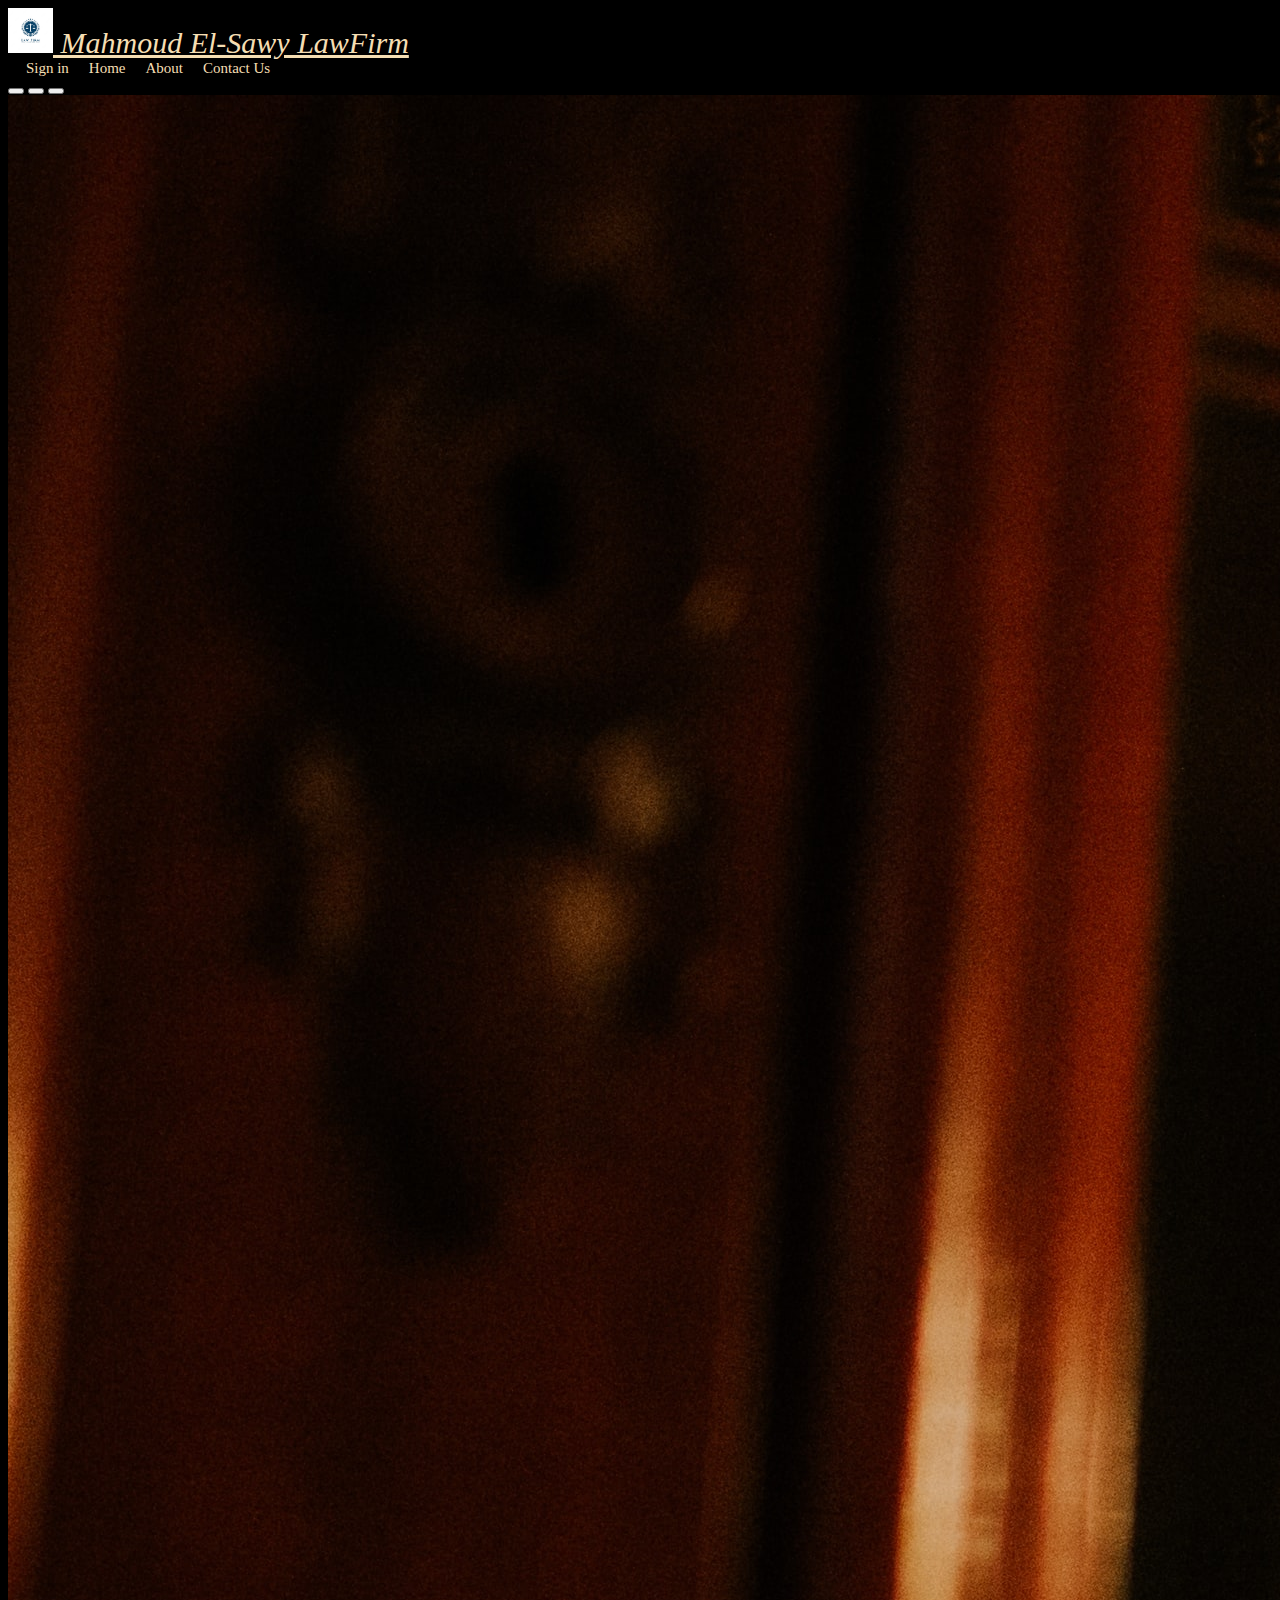
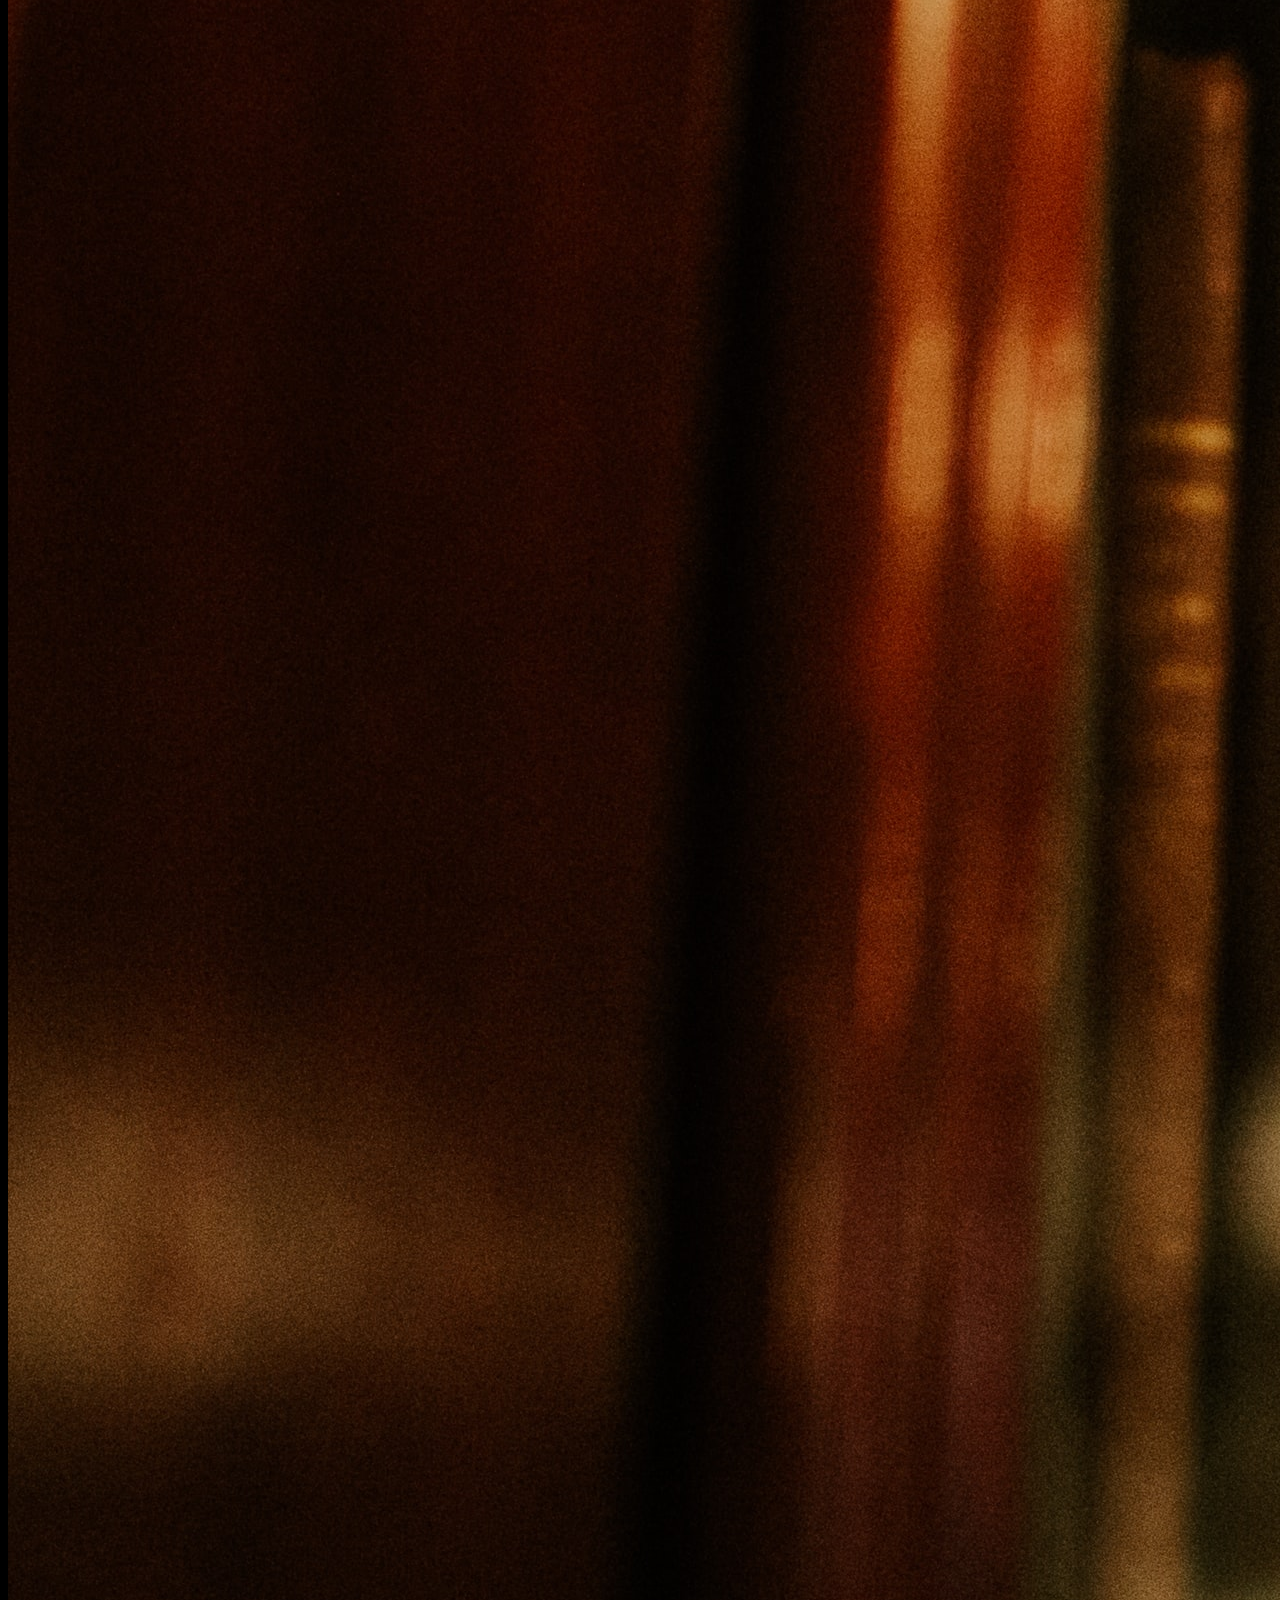
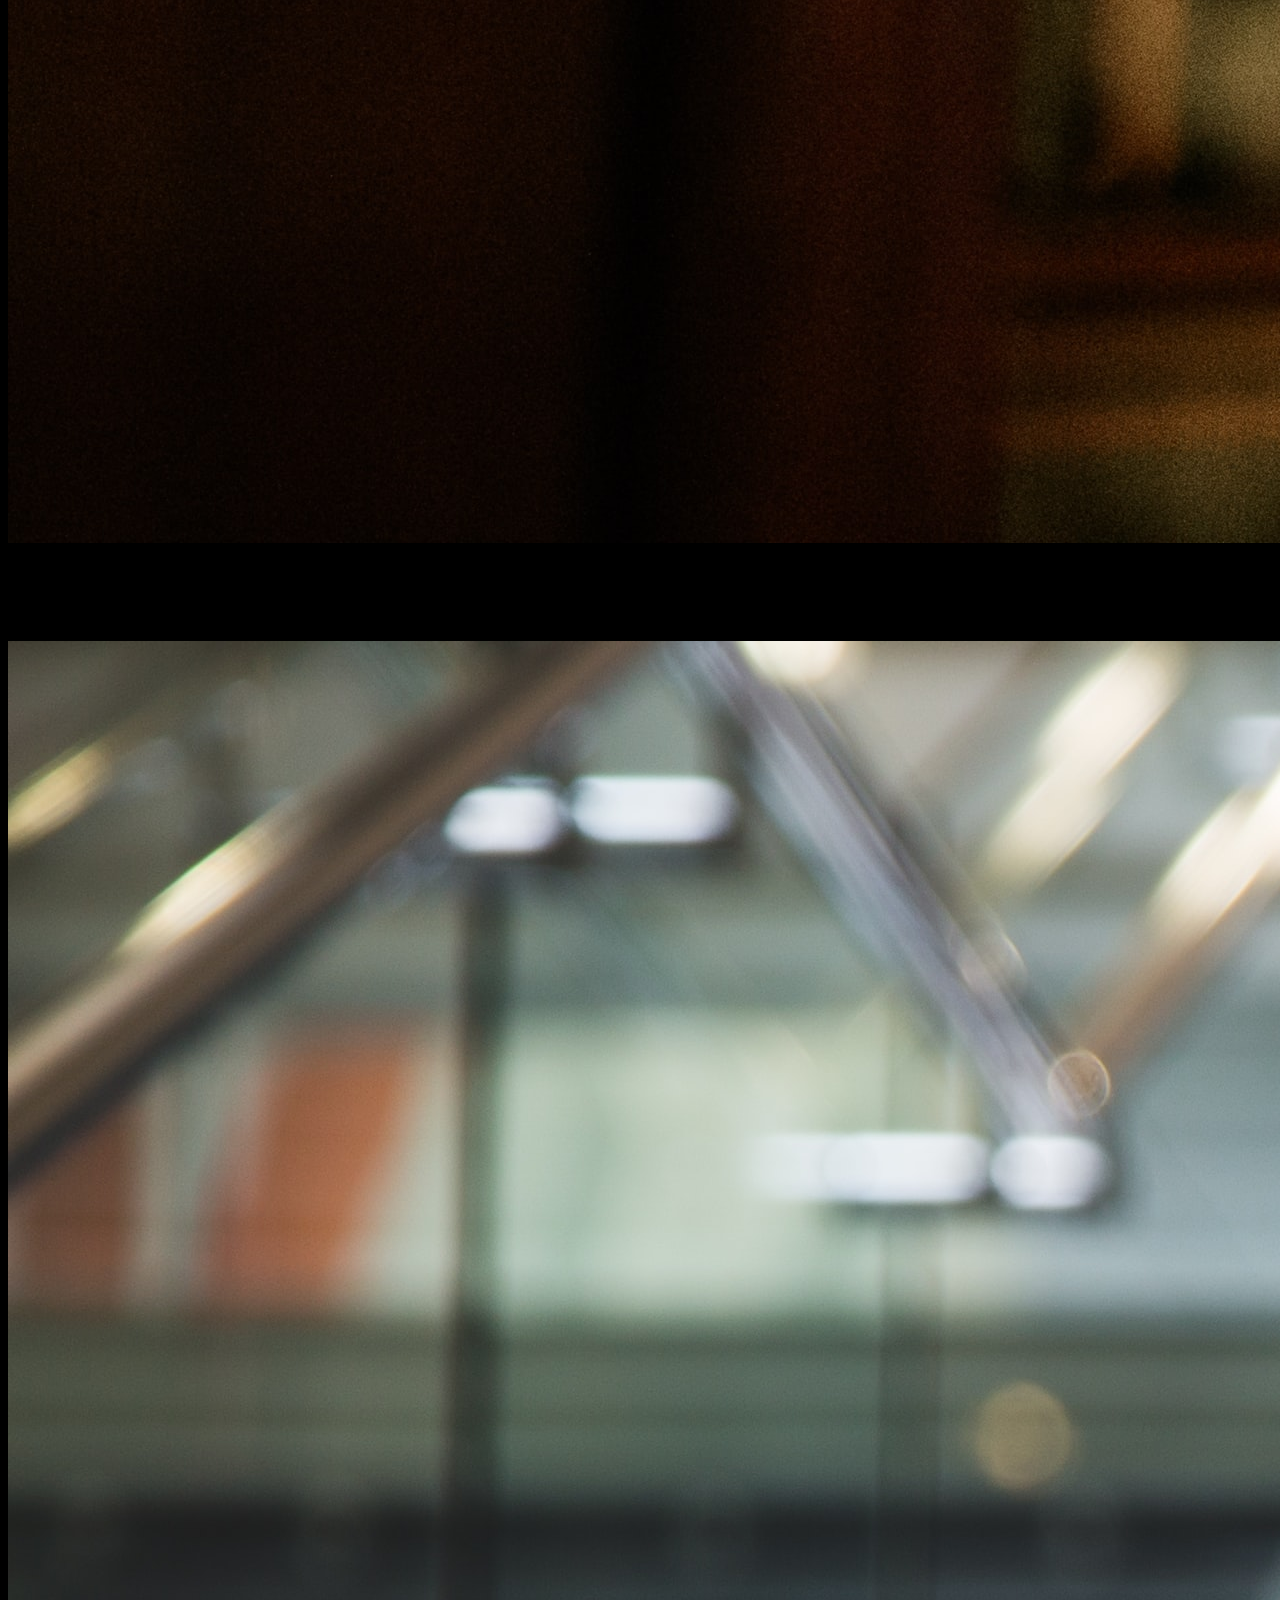
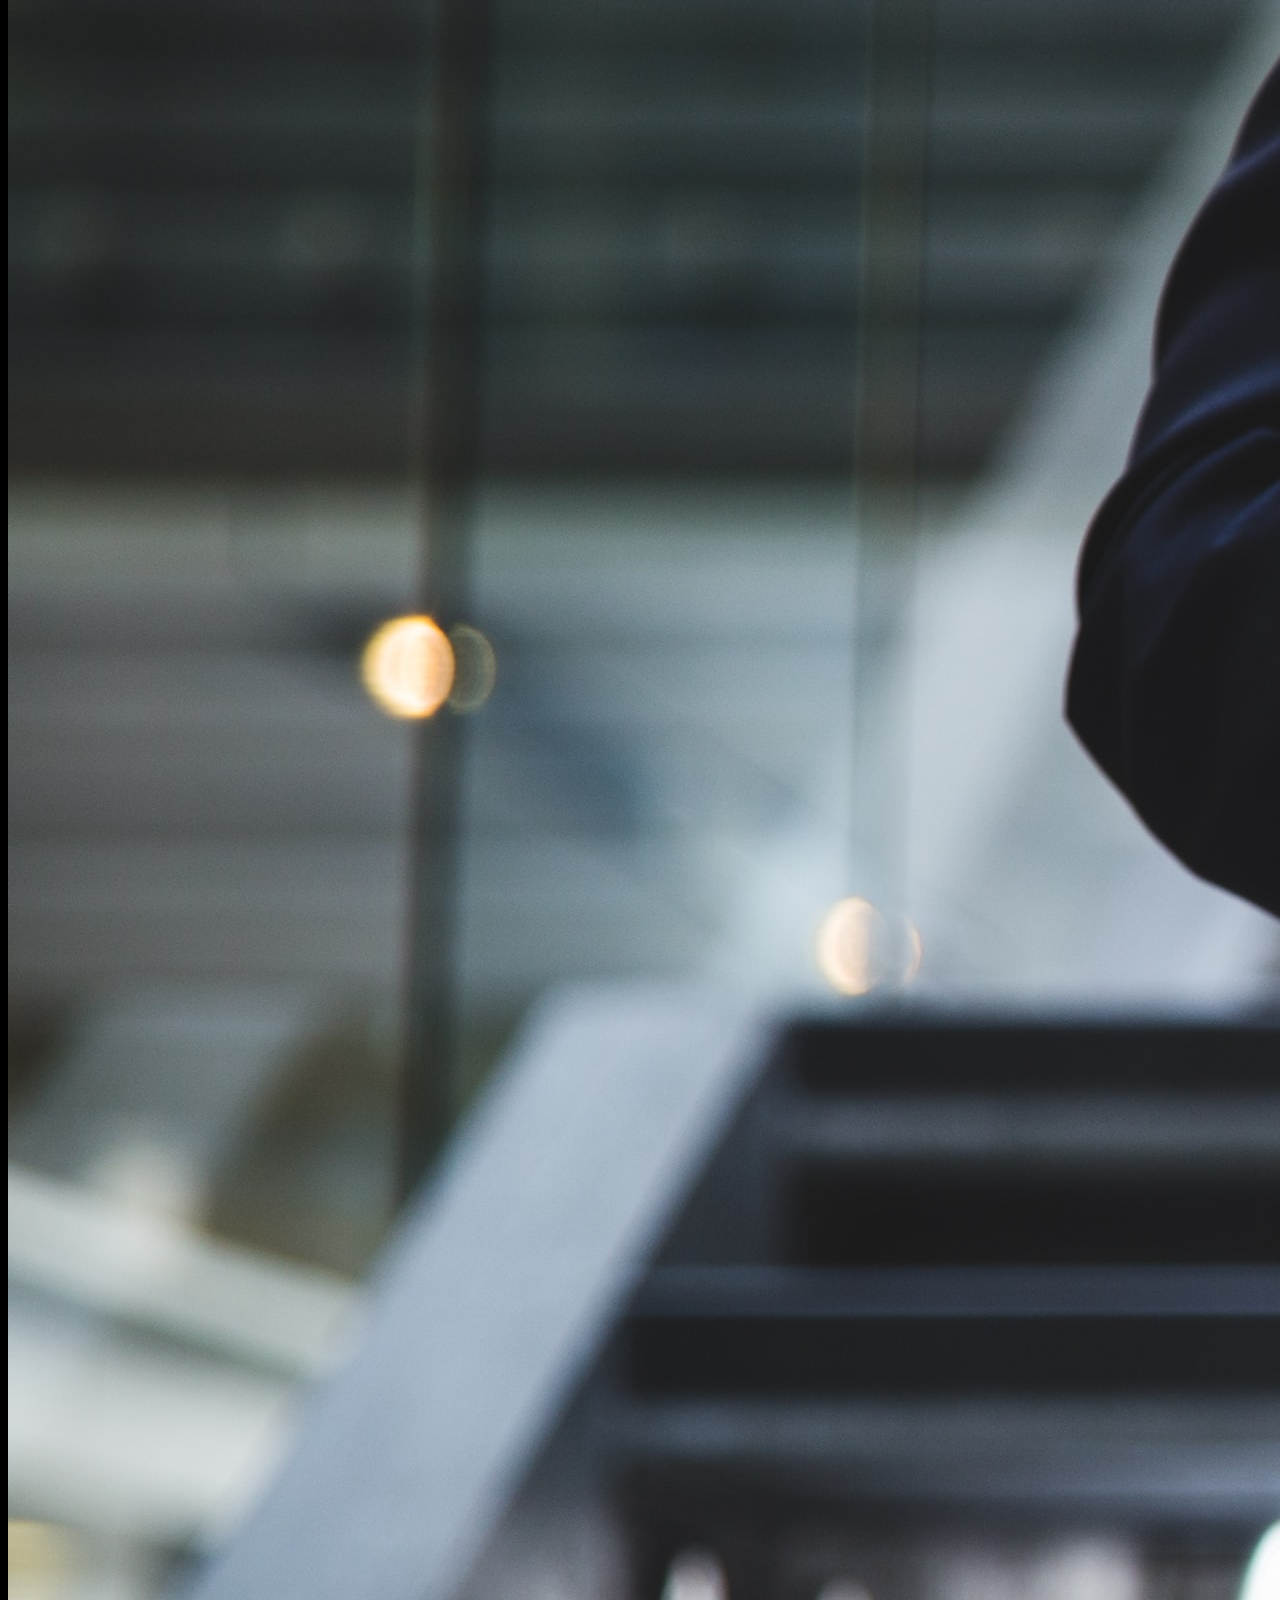
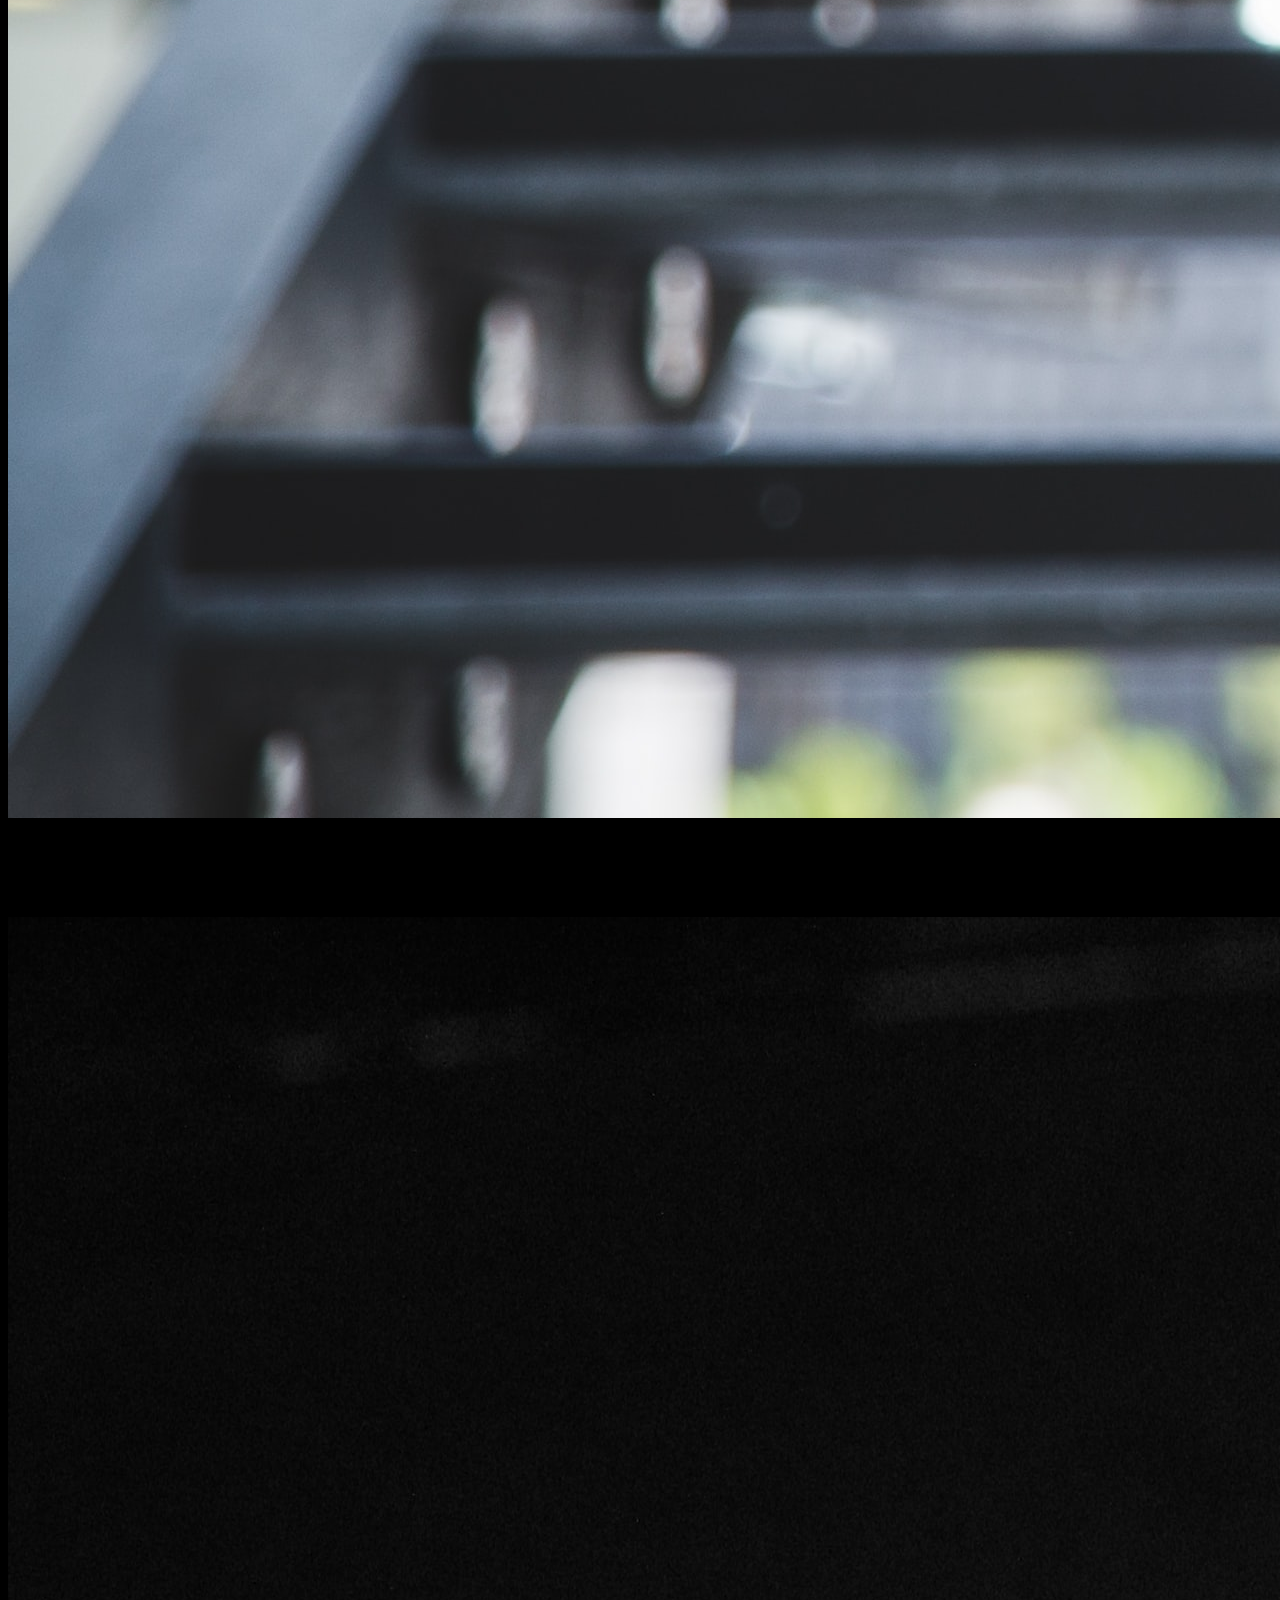
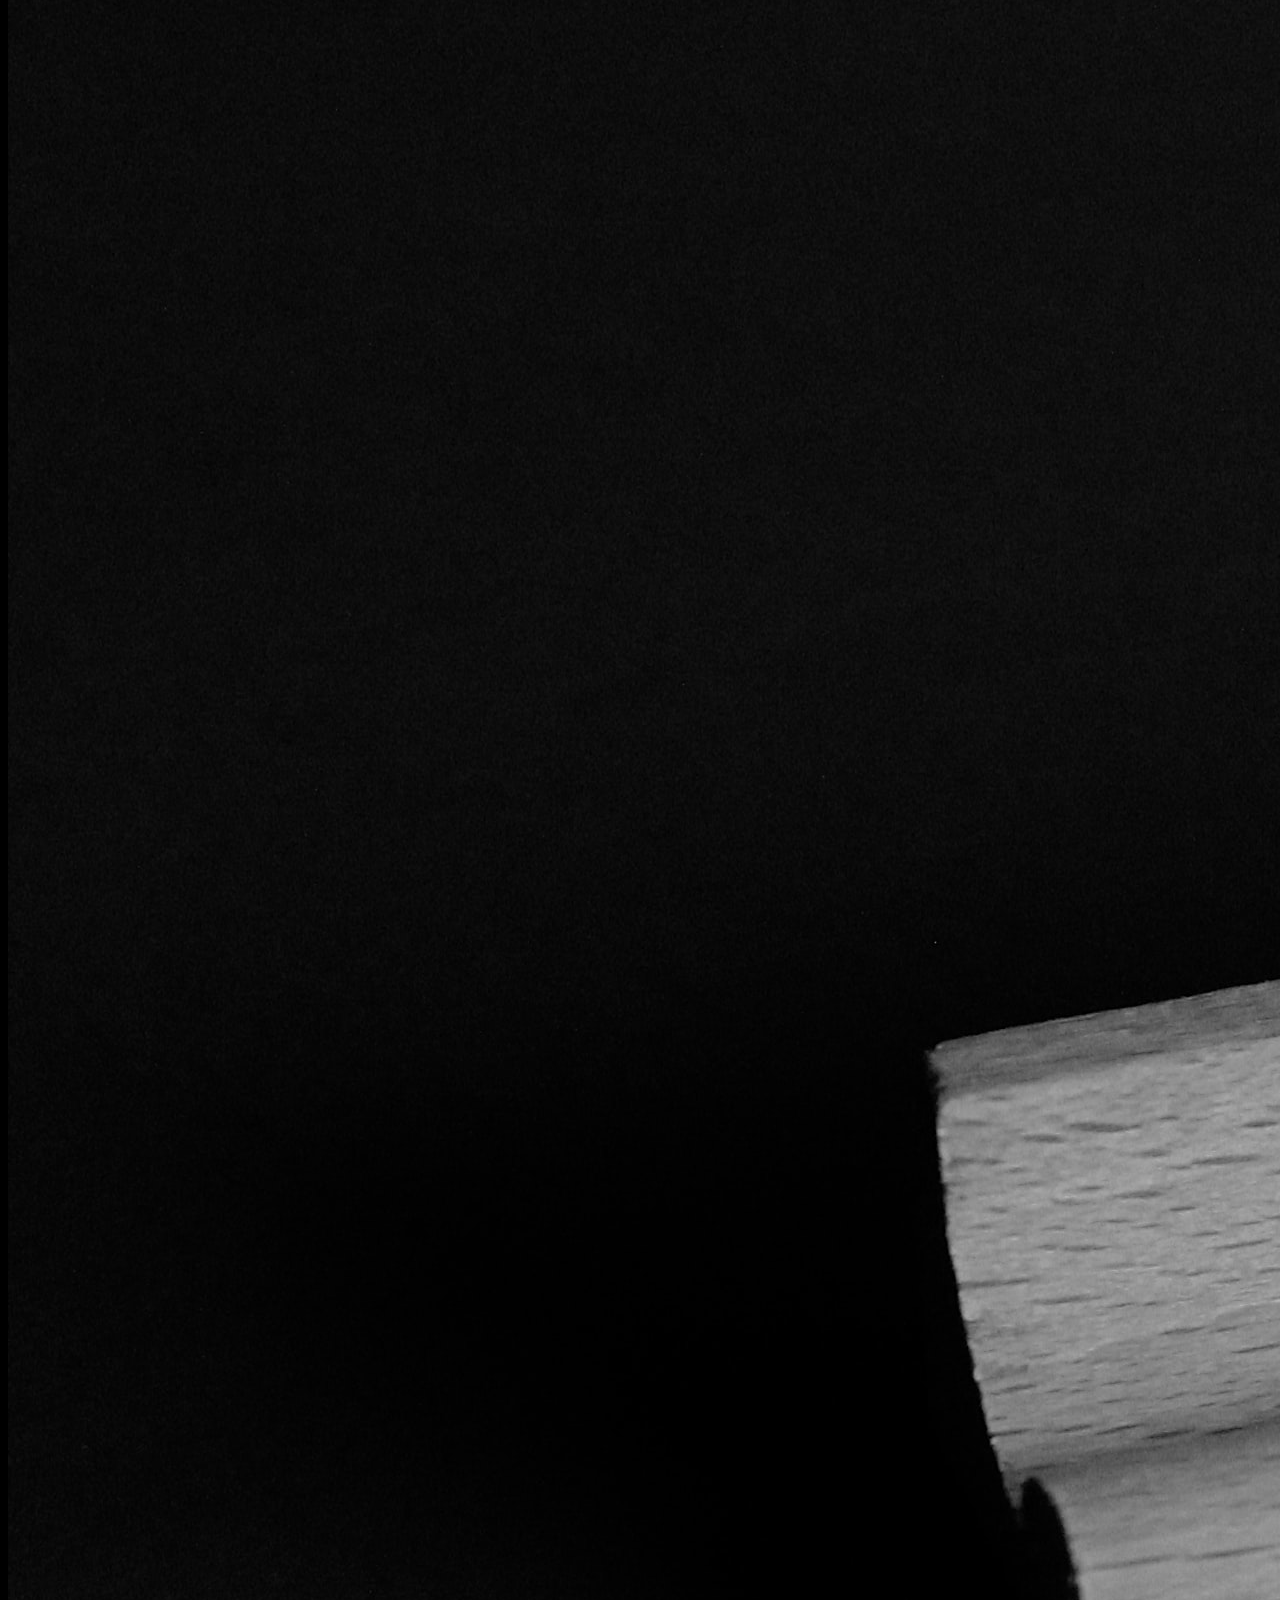
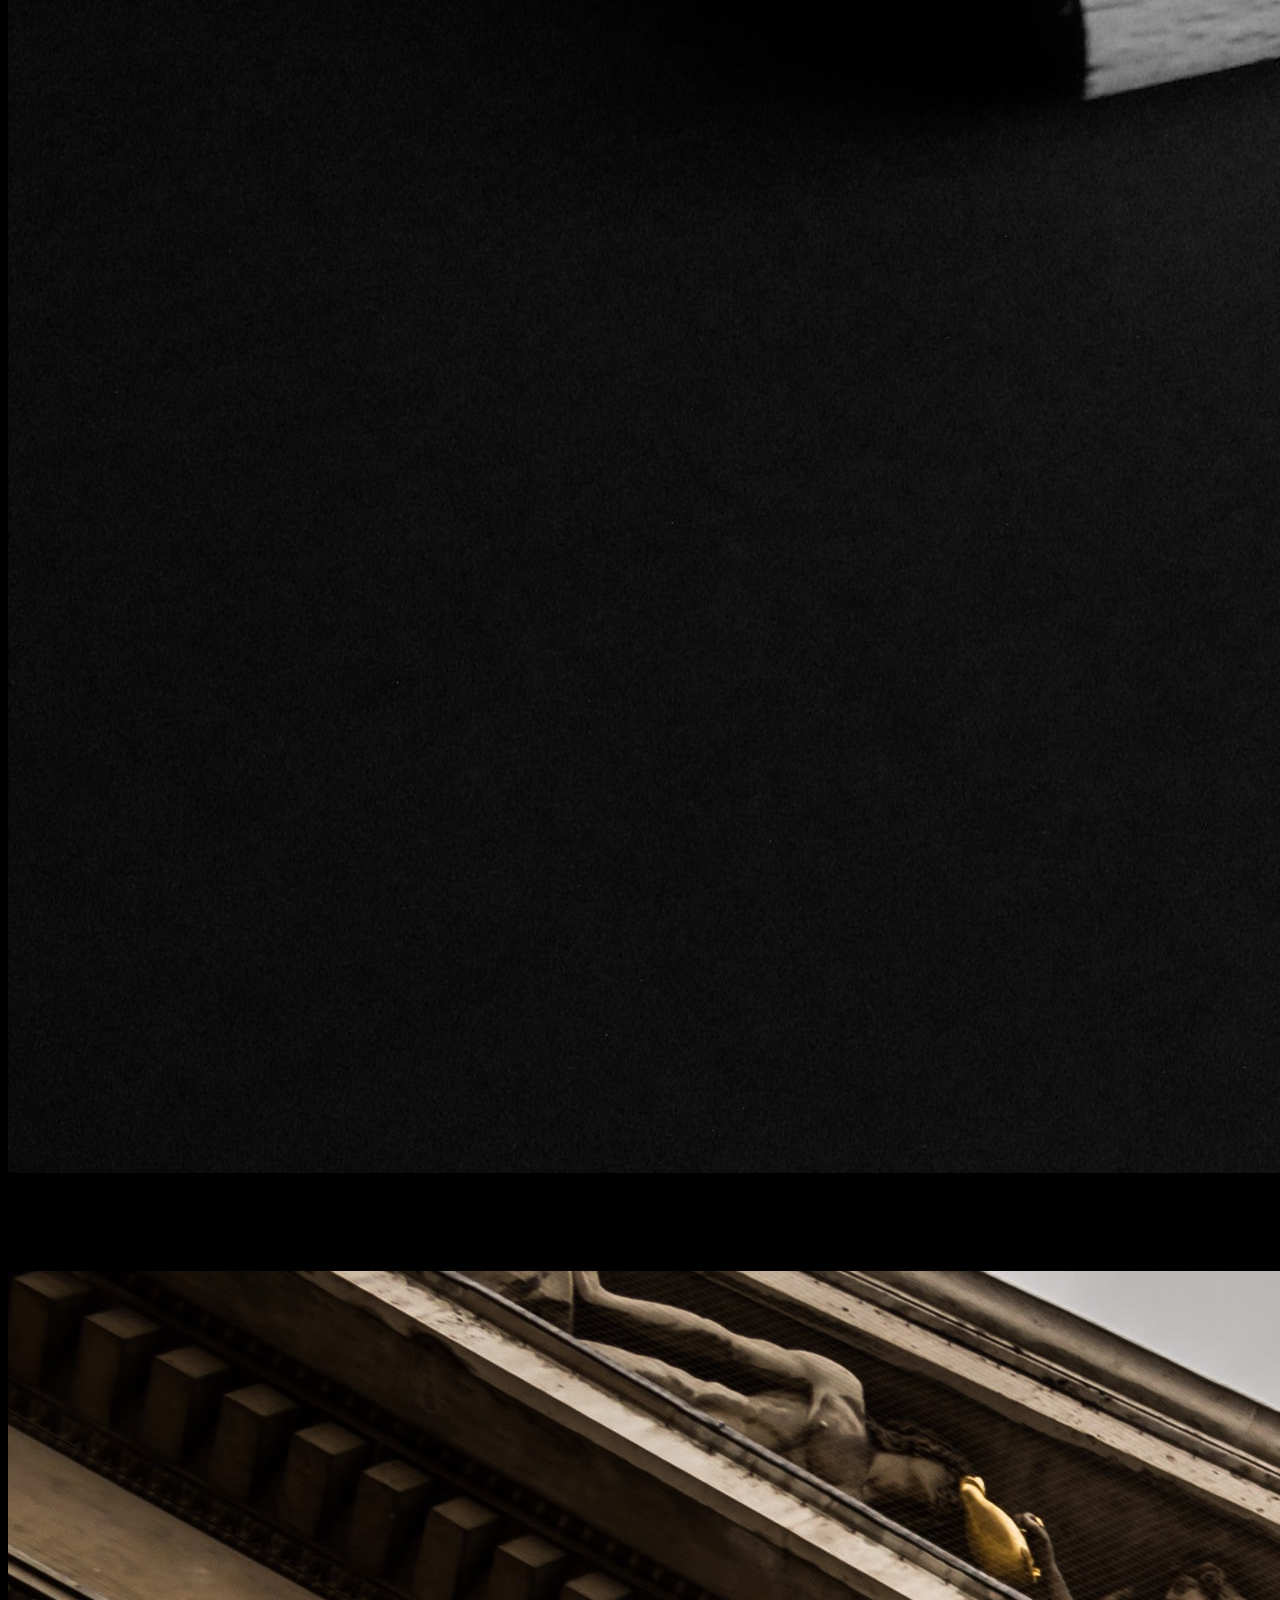
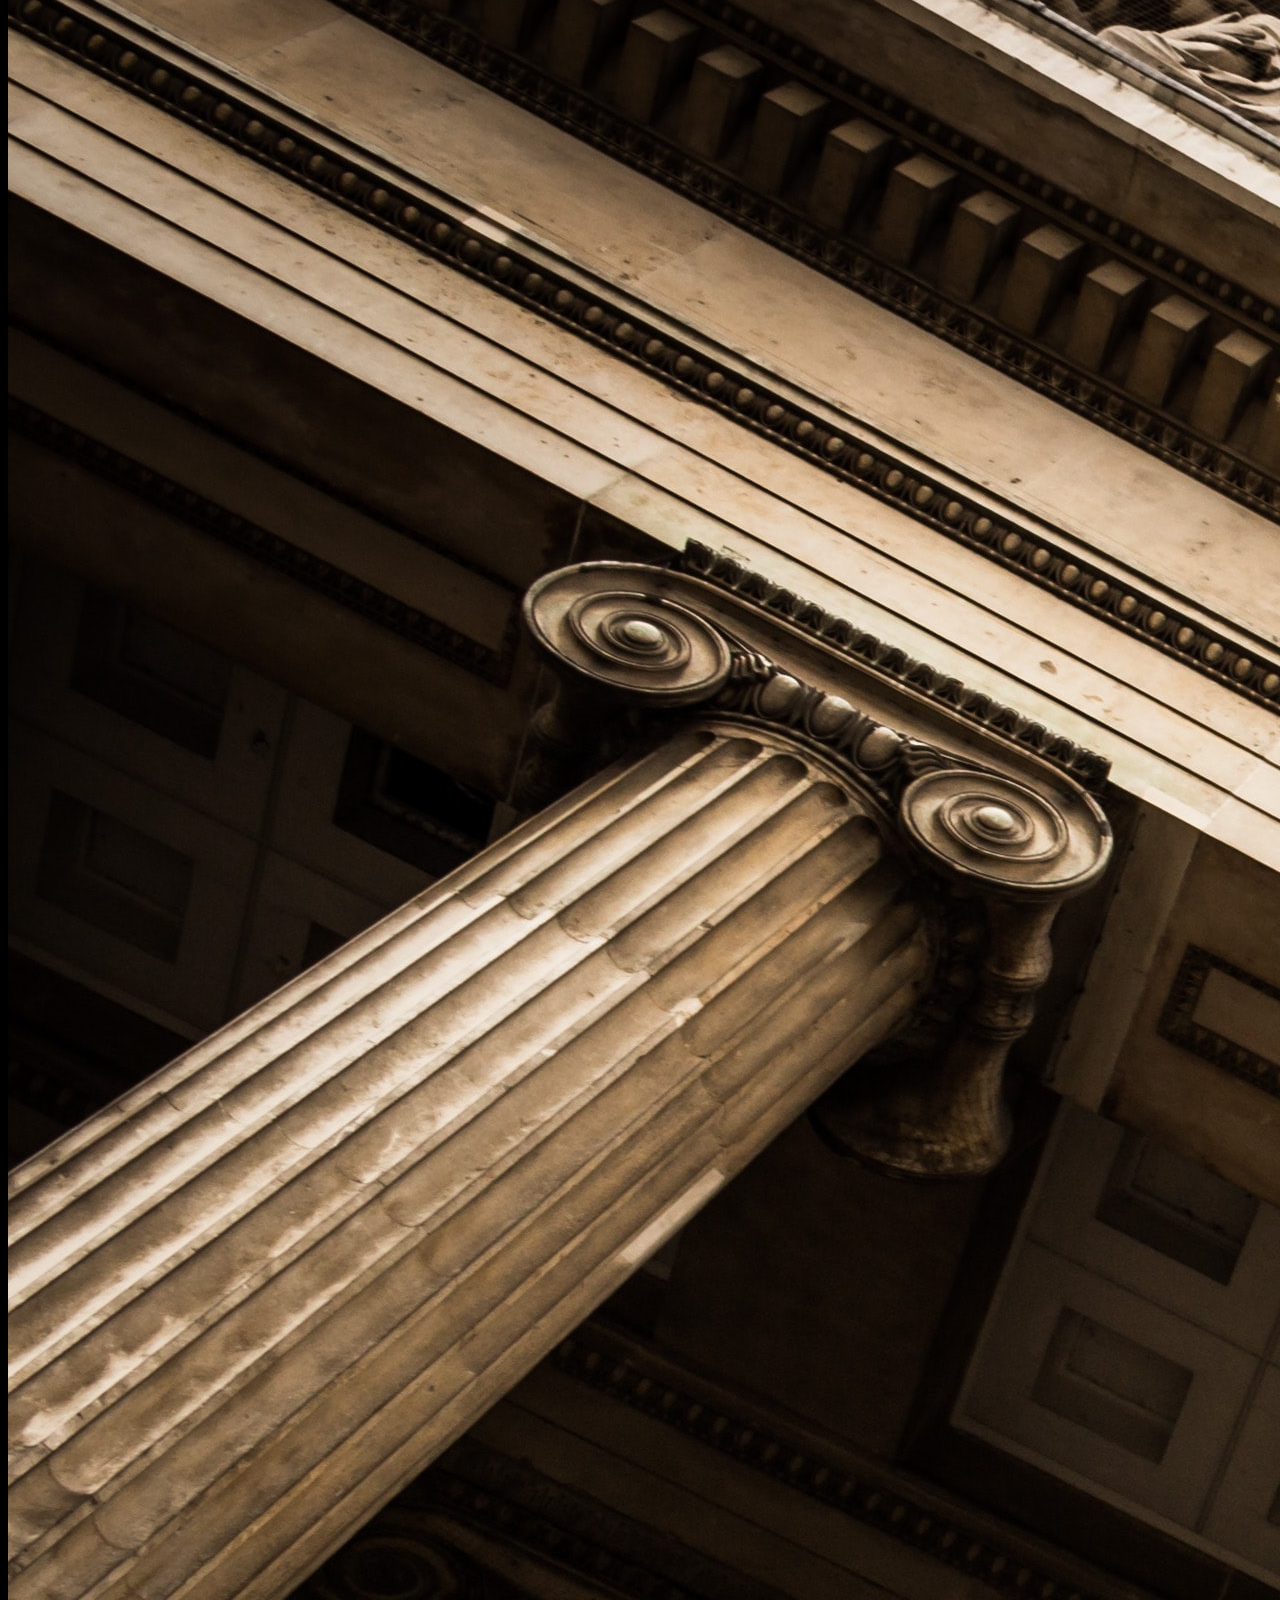
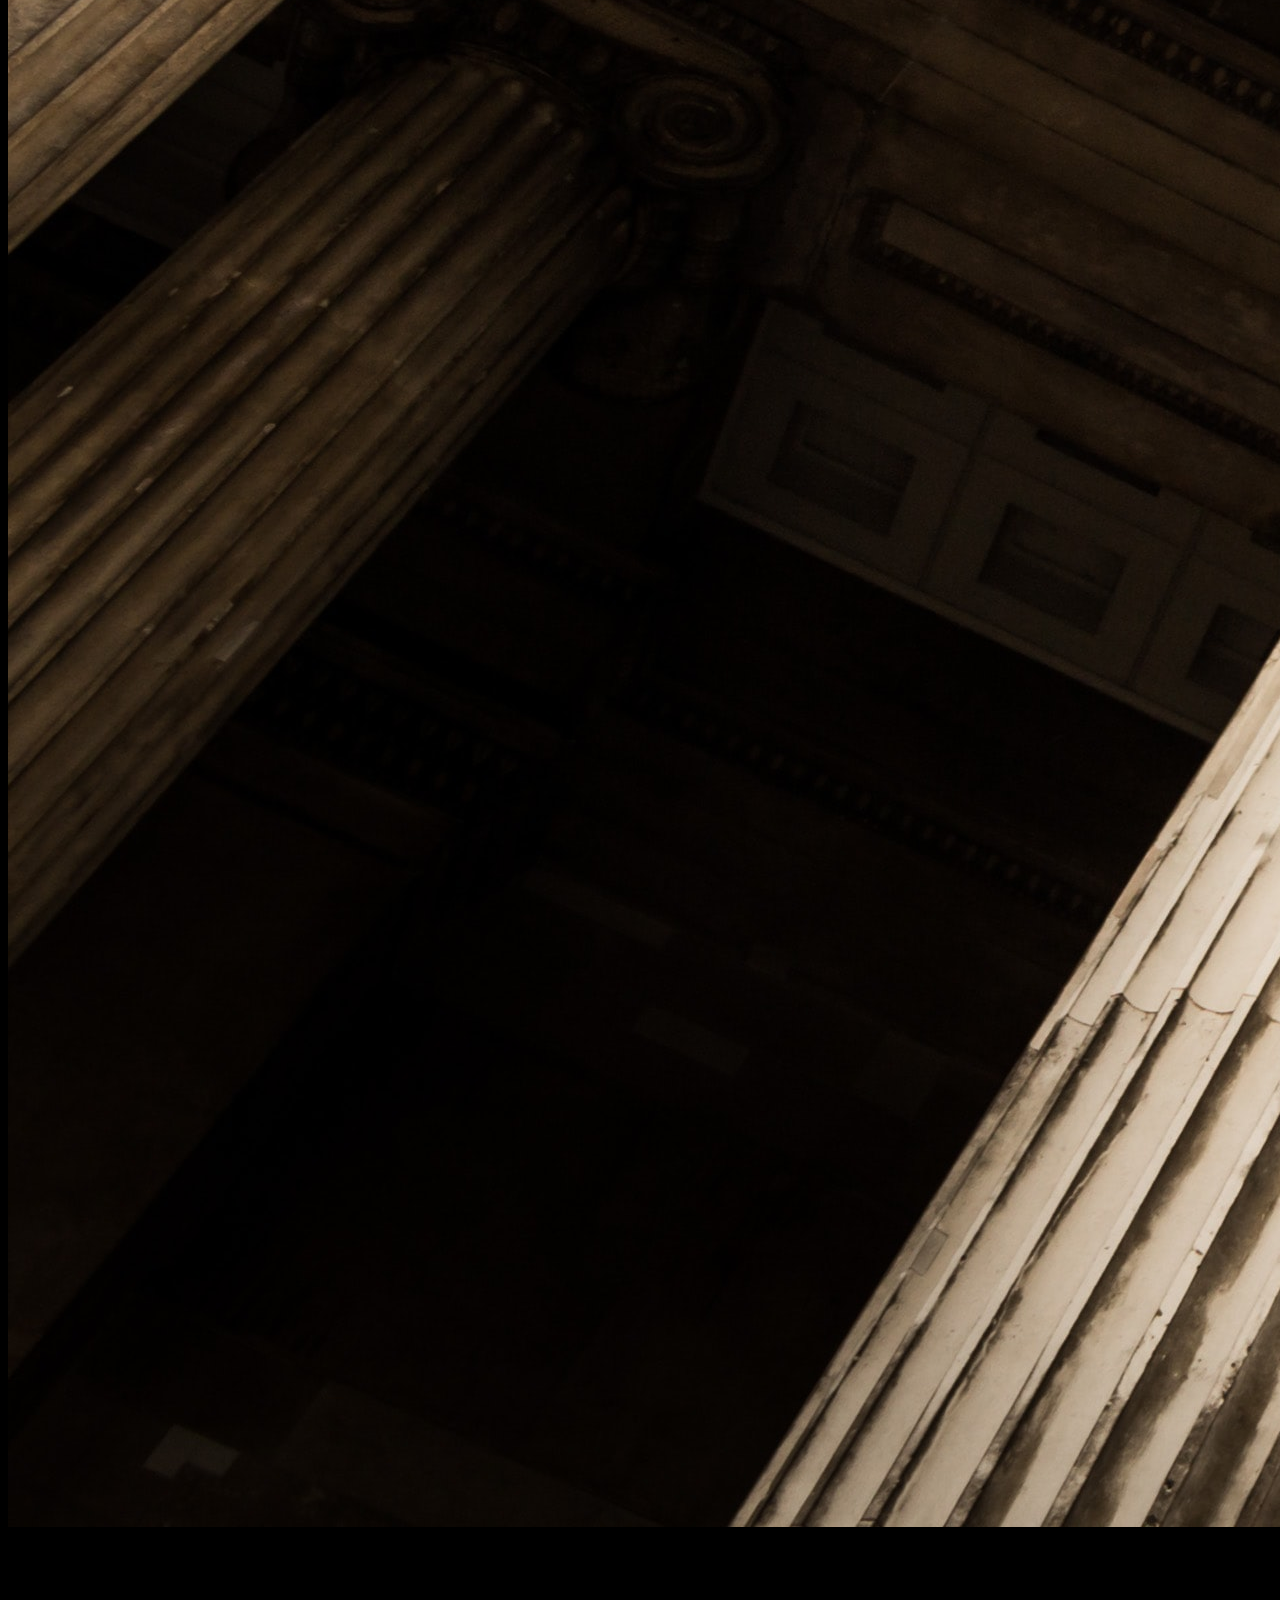
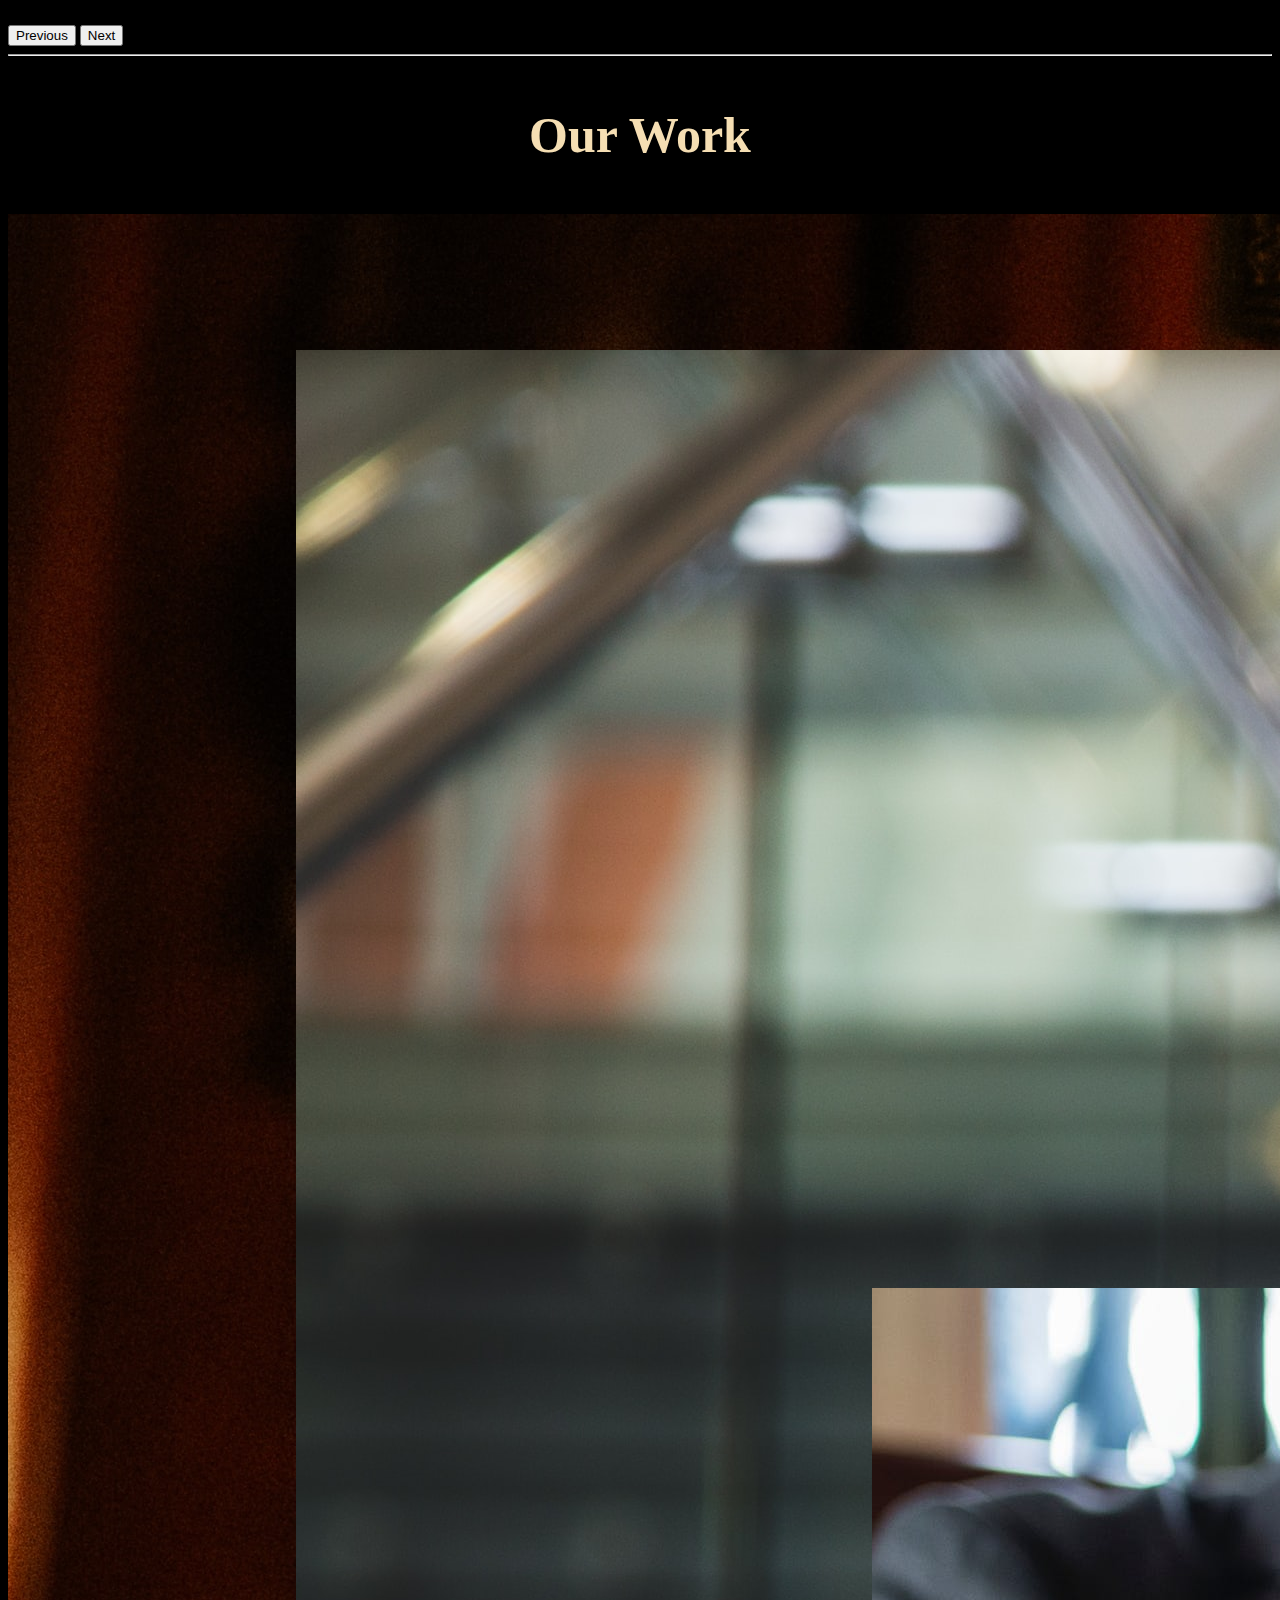
<file: index.html>
<!DOCTYPE html>
<html lang="en">
  <head>
    <meta charset="UTF-8" />
    <meta http-equiv="X-UA-Compatible" content="IE=edge" />
    <meta name="viewport" content="width=device-width, initial-scale=1.0" />
    <title>Document</title>
    <!-- CSS only -->
    <link
      href="https://cdn.jsdelivr.net/npm/bootstrap@5.2.3/dist/css/bootstrap.min.css"
      rel="stylesheet"
      integrity="sha384-rbsA2VBKQhggwzxH7pPCaAqO46MgnOM80zW1RWuH61DGLwZJEdK2Kadq2F9CUG65"
      crossorigin="anonymous"
    />
    <link rel="stylesheet" href="style.css" />
    <link rel="stylesheet" href="https://cdn.jsdelivr.net/npm/bootstrap-icons@1.10.2/font/bootstrap-icons.css">

   
  </head>
  <body>
   
    <nav class="navbar bg-dark rounded">
      <div class="container-fluid">
        <a id="title" class="navbar-brand" href="#">
          <img
            src="images/logo2.jpg"
            alt="Logo"
            width="45"
            height="45"
            class="d-inline-block align-text-center"
          />
          Mahmoud El-Sawy LawFirm
        </a>
        <i class="fa-brands fa-facebook"></i>
        <div id="nav-btns">
          <a id="sign_btn" href="#">Sign in</a>
          <a href="#carouselExampleCaptions">Home</a>
          <a href="#cards">About</a>
          <a href="#contact">Contact Us</a>
        </div>
      </div>
    </nav>
    <form id="form1" action="">
      <img src="images/sign up.jpg" alt="SignUp" />
      
      <div>
        <span>User Name</span>
        <input type="text" name="username" id="" />
      </div>
      <div>
        <span>Password</span>
        <input type="password" name="password" id="" />
      </div>
      <div>
        <span>Email-Adress</span>
        <input type="email" name="username" id="" />
      </div>
      <div id="btns">
        <button type="submit">submit</button>
        <button id="close_btn">Close</button>
      </div>
    </form>
    <div
      id="carouselExampleCaptions"
      class="carousel slide"
      data-bs-ride="false"
    >
      <div class="carousel-indicators">
        <button
          type="button"
          data-bs-target="#carouselExampleCaptions"
          data-bs-slide-to="0"
          class="active"
          aria-current="true"
          aria-label="Slide 1"
        ></button>
        <button
          type="button"
          data-bs-target="#carouselExampleCaptions"
          data-bs-slide-to="1"
          aria-label="Slide 2"
        ></button>
        <button
          type="button"
          data-bs-target="#carouselExampleCaptions"
          data-bs-slide-to="2"
          aria-label="Slide 3"
        ></button>
      </div>
      <div class="carousel-inner">
        <div class="carousel-item active">
          <img
            src="images/clarisse-meyer-jKU2NneZAbI-unsplash.jpg"
            class="d-block w-100"
            alt="..."
          />
          <div class="carousel-caption d-none d-md-block">
            <h5>First slide label</h5>
            <p>Some representative placeholder content for the first slide.</p>
          </div>
        </div>
        <div class="carousel-item">
          <img
            src="images/hunters-race-MYbhN8KaaEc-unsplash.jpg"
            class="d-block w-100"
            alt="..."
          />
          <div class="carousel-caption d-none d-md-block">
            <h5>Second slide label</h5>
            <p>Some representative placeholder content for the second slide.</p>
          </div>
        </div>
        <div class="carousel-item">
          <img
            src="images/melinda-gimpel-xcVW_sFp4jQ-unsplash.jpg"
            class="d-block w-100"
            alt="..."
          />
          <div class="carousel-caption d-none d-md-block">
            <h5>Third slide label</h5>
            <p>Some representative placeholder content for the third slide.</p>
          </div>
        </div>
        <div class="carousel-item">
          <img
            src="images/sebastian-pichler-bAQH53VquTc-unsplash.jpg"
            class="d-block w-100"
            alt="..."
          />
          <div class="carousel-caption d-none d-md-block">
            <h5>Third slide label</h5>
            <p>Some representative placeholder content for the third slide.</p>
          </div>
        </div>
      </div>
      <button
        class="carousel-control-prev"
        type="button"
        data-bs-target="#carouselExampleCaptions"
        data-bs-slide="prev"
      >
        <span class="carousel-control-prev-icon" aria-hidden="true"></span>
        <span class="visually-hidden">Previous</span>
      </button>
      <button
        class="carousel-control-next"
        type="button"
        data-bs-target="#carouselExampleCaptions"
        data-bs-slide="next"
      >
        <span class="carousel-control-next-icon" aria-hidden="true"></span>
        <span class="visually-hidden">Next</span>
      </button>
    </div>
    <hr />
    <h1>Our Work</h1>
    <section id="cards">
      
      <div class="card m-3" style="width: 18rem">
        <img
          src="images/clarisse-meyer-jKU2NneZAbI-unsplash.jpg"
          class="card-img-top"
          alt="..."
        />
        <div class="card-body">
          <h5 class="card-title">Card title</h5>
          <p class="card-text">
            Some quick example text to build on the card title and make up the
            bulk of the card's content.
          </p>
          <a href="#" class="btn btn-primary">Go somewhere</a>
        </div>
      </div>
      <div class="card" style="width: 18rem">
        <img
          src="images/hunters-race-MYbhN8KaaEc-unsplash.jpg"
          class="card-img-top"
          alt="..."
        />
        <div class="card-body">
          <h5 class="card-title">Card title</h5>
          <p class="card-text">
            Some quick example text to build on the card title and make up the
            bulk of the card's content.
          </p>
          <a href="#" class="btn btn-primary">Go somewhere</a>
        </div>
      </div>
      <div class="card m-3" style="width: 18rem">
        <img
          src="images/women-lawyers.jpg"
          class="card-img-top"
          alt="..."
        />
        <div class="card-body">
          <h5 class="card-title">Card title</h5>
          <p class="card-text">
            Some quick example text to build on the card title and make up the
            bulk of the card's content.
          </p>
          <a href="#" class="btn btn-primary">Go somewhere</a>
        </div>
      </div>
      <div class="card m-3" style="width: 18rem">
        <img
          src="images/Lawyer.jpeg"
          class="card-img-top"
          alt="..."
        />
        <div class="card-body">
          <h5 class="card-title">Card title</h5>
          <p class="card-text">
            Some quick example text to build on the card title and make up the
            bulk of the card's content.
          </p>
          <a href="#" class="btn btn-primary">Go somewhere</a>
        </div>
      </div>
      <div class="card m-3" style="width: 18rem">
        <img
          src="images/14-Secrets-Lawyers-Will-Never-Tell-You-8.jpg"
          class="card-img-top"
          alt="..."
        />
        <div class="card-body">
          <h5 class="card-title">Card title</h5>
          <p class="card-text">
            Some quick example text to build on the card title and make up the
            bulk of the card's content.
          </p>
          <a href="#" class="btn btn-primary">Go somewhere</a>
        </div>
      </div>
    </section>
    <hr />
<h1>Let's Work Together</h1>
    <section id="contact">
      
<h2> <i class="bi bi-telephone m-3 "></i></i> 01009955615 / 01099899325</h2>

<h2><i class="bi bi-envelope m-3"></i> m_hassan91@hotmail.com</h2>
<div id="social_icons">
  <a href=""><i class="bi bi-facebook"></i></a>
  <a href=""><i class="bi bi-twitter"></i></a>
  <a href=""><i class="bi bi-instagram"></i></a>
</div>
    </section>
    <hr>
    <h2>Copy Rights<i class="bi bi-c-circle"></i>Mahmoud El-Sawy </h2>
    <!-- JavaScript Bundle with Popper -->
    <script
      src="https://cdn.jsdelivr.net/npm/bootstrap@5.2.3/dist/js/bootstrap.bundle.min.js"
      integrity="sha384-kenU1KFdBIe4zVF0s0G1M5b4hcpxyD9F7jL+jjXkk+Q2h455rYXK/7HAuoJl+0I4"
      crossorigin="anonymous"
    ></script>
    <script src="script.js"></script>
    
  </body>
</html>
</file>
<file: style.css>
#cards {
  display: flex;
  justify-content: space-between;
  align-items: center;
}

body {
  background: black;
}

#title {
  color: wheat;
  font-size: 30px;
  font-style: oblique;
}
#nav-btns {
  width: 300px;
  display: flex;
  justify-content: center;
}

#nav-btns a {
  text-decoration: none;
  color: wheat;
  margin-right: 20px;
  font-size: 15px;
}

#nav-btns a:hover {
  color: blue;
}

form {
  max-width: 500px;
  display: none;
  flex-direction: column;
  justify-content: flex-end;
  align-items: center;
  border: 2px solid black;
  border-radius: 10px;
  padding: 10px;
  background: black;
  position: absolute;
  top: 50%;
  left: 50%;
  transform: translate(-50%, -50%);
  background: transparent;
  z-index: 1;
}

hr {
  color: wheat;
}
form img {
  object-fit: fill;
}

form span {
  color: wheat;
  font-weight: bold;
  padding: 15px;
  display: flex;
  justify-content: center;
}

#btns {
  width: 200px;
  display: flex;
  justify-content: space-between;
  padding: 15px;
}

#btns button {
  border: 2px solid black;
  border-radius: 15px;
  background-color: #eee;
  font-weight: bold;
  color: black;
  text-transform: capitalize;
}

h1 {
  text-align: center;
  font-size: 50px;
  font-weight: bold;
  color: wheat;
  margin: 50px;
}

#spinners {
  text-align: center;
}

h2{
  text-align: center;
  font-weight: bold;
  font-size: 20px;
  color: #eee;
  font-family: 'Gill Sans', 'Gill Sans MT', Calibri, 'Trebuchet MS', sans-serif;
}

#social_icons{
  height: 65px;
  text-align: center;
  margin: 20px;
}

#social_icons a{
  padding-left: 20px;
  font-size: 30px;
  color: wheat;
}

#social_icons a :hover{
  color: blue;
}
</file>
